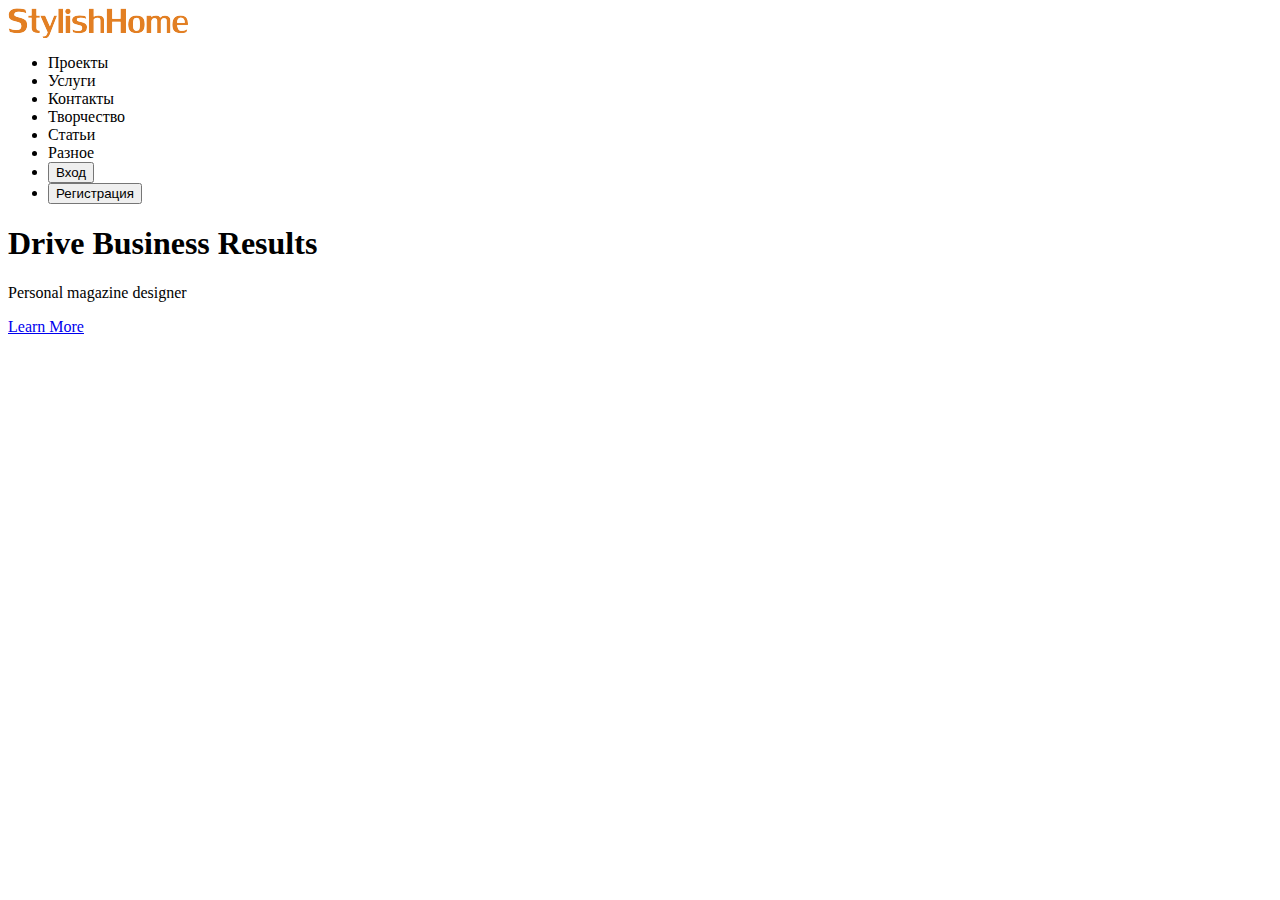
<file: sites/site4.html>
<!DOCTUPE HTML>
<html>
<head>
  <title>SerjRide Portfolio</title>
  <meta http-equiv="Content-Type" content="text/html; charset=utf-8" />
  <meta name="description" content="SerjRide Portfolio" />
  <meta name="keywords" content="SerjRide Portfolio" />
  <link href="http://mysite.local/img/favicon.ico" rel="shortcut icon" type="image/x-icon" />
  <link rel="stylesheet" href="https://stackpath.bootstrapcdn.com/bootstrap/4.2.1/css/bootstrap.min.css" integrity="sha384-GJzZqFGwb1QTTN6wy59ffF1BuGJpLSa9DkKMp0DgiMDm4iYMj70gZWKYbI706tWS" crossorigin="anonymous">
  <link rel="stylesheet" href="https://use.fontawesome.com/releases/v5.6.3/css/all.css" integrity="sha384-UHRtZLI+pbxtHCWp1t77Bi1L4ZtiqrqD80Kn4Z8NTSRyMA2Fd33n5dQ8lWUE00s/" crossorigin="anonymous">
  <link type="text/css" rel="stylesheet" href="http://SerjF.portfolio/css/main.css">
  <link type="text/css" rel="stylesheet" href="http://SerjF.portfolio/css/sites/site4.css">
  <link rel="import" href="http://SerjF.portfolio/nav.html"/>
</head>
<body>
  <!-- Подключение верхнего меню -->
  <script>var link=document.querySelector('link[rel="import"]');var content=link.import.querySelector('#import-nav');document.body.appendChild(content.cloneNode(true));</script>
    <header>
      <div class="container">
        <div class="logo">
          <img src="../../img/site4/logo.png"></a>
            <ul>
              <li>Проекты</li>
              <li>Услуги</li>
              <li>Контакты</li>
              <li>Творчество</li>
              <li>Статьи</li>
              <li>Разное</li>
              <li><input type="button" value="Вход"/></li>
              <li><input class="btn-orange" type="button" value="Регистрация"/></li>
            </ul>
        </div>
        <div class="currentTitle">
          <h1>Drive Business Results</h2>
          <p>Personal magazine designer</p>
          <a href="#">Learn More</a>
        </div>
      </div>
    </header>

  <script src="https://code.jquery.com/jquery-3.3.1.slim.min.js" integrity="sha384-q8i/X+965DzO0rT7abK41JStQIAqVgRVzpbzo5smXKp4YfRvH+8abtTE1Pi6jizo" crossorigin="anonymous"></script>
  <script src="http://SerjF.portfolio/js/scripts.js"></script>
  <script src="https://cdnjs.cloudflare.com/ajax/libs/popper.js/1.14.6/umd/popper.min.js" integrity="sha384-wHAiFfRlMFy6i5SRaxvfOCifBUQy1xHdJ/yoi7FRNXMRBu5WHdZYu1hA6ZOblgut" crossorigin="anonymous"></script>
  <script src="https://stackpath.bootstrapcdn.com/bootstrap/4.2.1/js/bootstrap.min.js" integrity="sha384-B0UglyR+jN6CkvvICOB2joaf5I4l3gm9GU6Hc1og6Ls7i6U/mkkaduKaBhlAXv9k" crossorigin="anonymous"></script>
</body>
</html>
</file>
